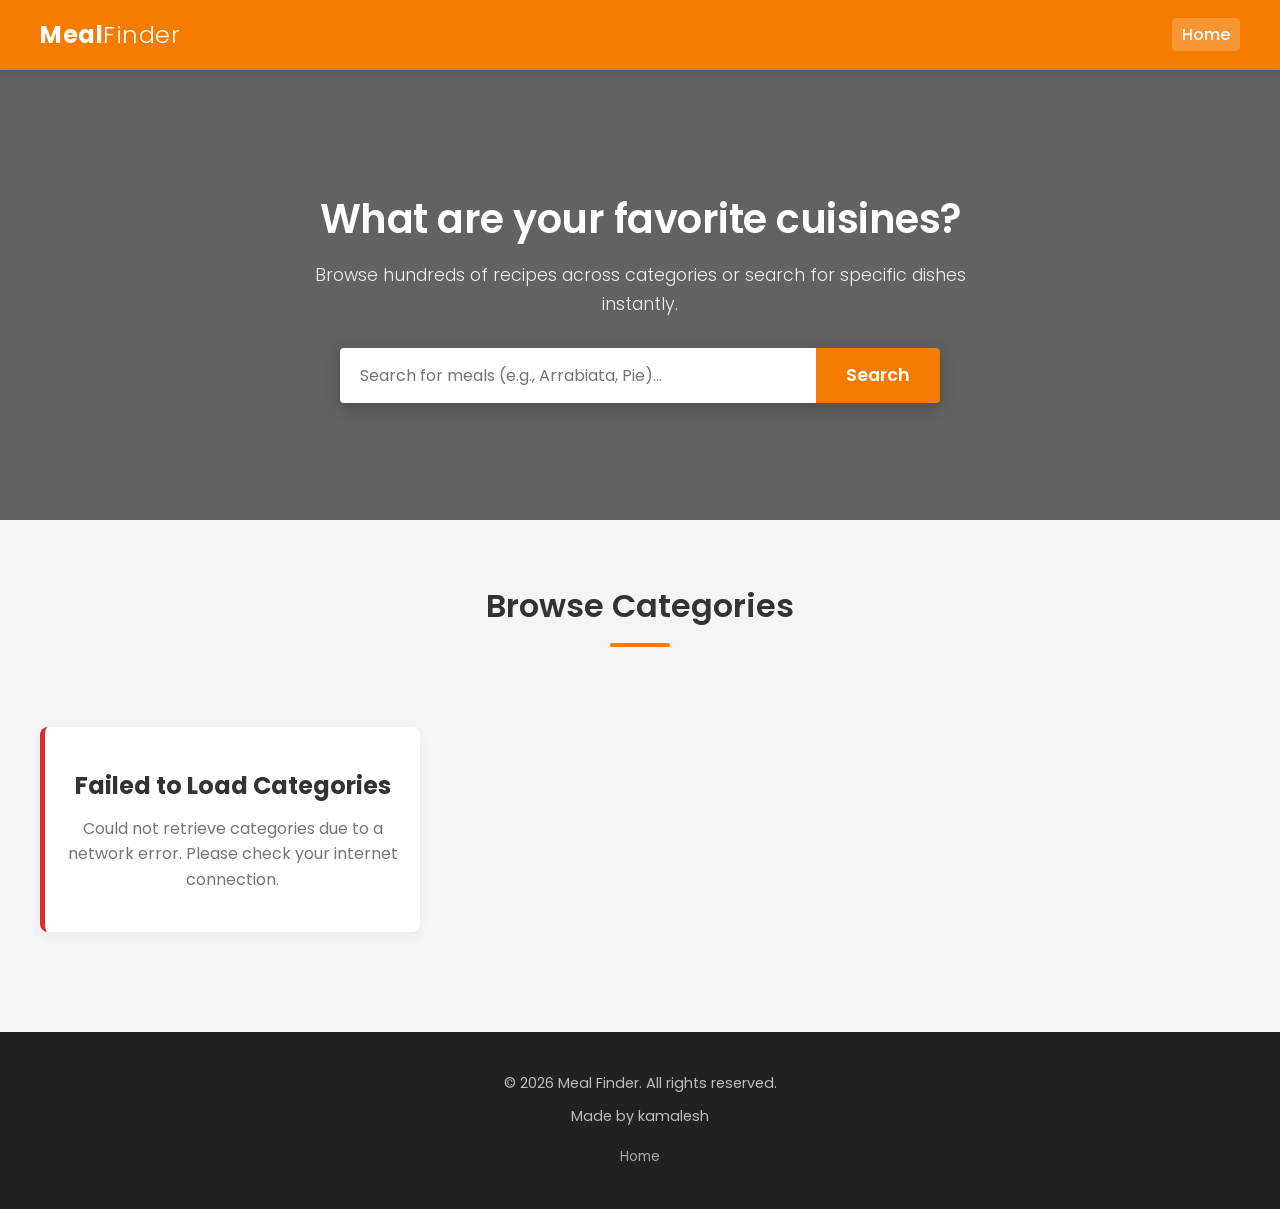
<file: index.html>
<!DOCTYPE html>
<html lang="en">
<head>
    <meta charset="UTF-8">
    <meta name="viewport" content="width=device-width, initial-scale=1.0">
    <meta name="description" content="Find delicious recipes by browsing food categories or searching for your favorite meals. Detailed ingredients, instructions, and video guides.">
    <title>Meal Finder | Discover Delicious Recipes</title>
    <!-- Stylesheets -->
    <link rel="stylesheet" href="css/style.css">
    <link rel="stylesheet" href="css/responsive.css">
</head>
<body>

    <!-- Sticky Navbar -->
    <header class="navbar" id="main-navbar">
        <div class="container">
            <a href="index.html" class="logo" id="nav-logo">Meal<span>Finder</span></a>
            <nav>
                <ul class="nav-links">
                    <li><a href="index.html" class="active" id="nav-home-link">Home</a></li>
                </ul>
            </nav>
        </div>
    </header>

    <!-- Hero Section -->
    <section class="hero" id="hero-banner">
        <div class="hero-overlay"></div>
        <div class="hero-content">
            <h1 id="hero-heading">What are your favorite cuisines?</h1>
            <p id="hero-subheading">Browse hundreds of recipes across categories or search for specific dishes instantly.</p>
            <form class="search-form" id="search-form">
                <input type="text" id="search-input" placeholder="Search for meals (e.g., Arrabiata, Pie)..." autocomplete="off" required>
                <button type="submit" id="search-btn">Search</button>
            </form>
        </div>
    </section>

    <!-- Main Content Area -->
    <main class="container">
        <!-- Search Results Grid Section -->
        <section class="section" id="search-section" style="display: none;">
            <h2 class="section-title" id="search-results-title">Search Results</h2>
            <div class="grid" id="search-meals-grid">
                <!-- Dynamically populated meal cards -->
            </div>
        </section>

        <!-- Categories Section -->
        <section class="section" id="categories-section">
            <h2 class="section-title" id="categories-title">Browse Categories</h2>
            <div class="grid" id="categories-grid">
                <!-- Dynamically populated category cards -->
            </div>
        </section>
    </main>

    <!-- Footer -->
    <footer class="footer" id="main-footer">
        <div class="container">
            <p>&copy; 2026 Meal Finder. All rights reserved.</p>
            <p>Made by kamalesh</p>
            <ul class="footer-links">
                <li><a href="index.html">Home</a></li>
            </ul>
        </div>
    </footer>

    <!-- JavaScript Execution -->
    <script type="module" src="js/app.js"></script>
</body>
</html>
</file>
<file: css/style.css>
/* 
 * Style Sheet for Meal Finder Website
 * Color Palette: Primary Orange (#F57C00), White (#FFFFFF), Light BG (#F5F5F5), Dark Text (#333333)
 * Typography: Poppins
 */

/* Google Fonts Import */
@import url('https://fonts.googleapis.com/css2?family=Poppins:wght@300;400;500;600;700&display=swap');

/* Custom CSS Variables */
:root {
    --primary-orange: #F57C00;
    --primary-orange-hover: #E65100;
    --white: #FFFFFF;
    --bg-light: #F5F5F5;
    --text-dark: #333333;
    --text-muted: #757575;
    --text-light: #EEEEEE;
    --footer-bg: #212121;
    --card-shadow: 0 4px 12px rgba(0, 0, 0, 0.08);
    --card-shadow-hover: 0 8px 24px rgba(0, 0, 0, 0.15);
    --border-radius: 8px;
    --border-radius-sm: 4px;
    --border-radius-pill: 20px;
    --transition: all 0.3s ease;
}

/* Core Base Styles */
* {
    box-sizing: border-box;
    margin: 0;
    padding: 0;
}

body {
    font-family: 'Poppins', sans-serif;
    background-color: var(--bg-light);
    color: var(--text-dark);
    line-height: 1.6;
    display: flex;
    flex-direction: column;
    min-height: 100vh;
}

a {
    text-decoration: none;
    color: inherit;
    transition: var(--transition);
}

img {
    max-width: 100%;
    height: auto;
    display: block;
}

.container {
    width: 100%;
    max-width: 1200px;
    margin: 0 auto;
    padding: 0 20px;
}

/* Sticky Navbar Styles */
.navbar {
    background-color: var(--primary-orange);
    color: var(--white);
    position: sticky;
    top: 0;
    z-index: 1000;
    box-shadow: 0 2px 10px rgba(0, 0, 0, 0.1);
}

.navbar .container {
    display: flex;
    justify-content: space-between;
    align-items: center;
    height: 70px;
}

.logo {
    font-size: 1.5rem;
    font-weight: 700;
    letter-spacing: 0.5px;
    color: var(--white);
}

.logo span {
    font-weight: 300;
}

.nav-links {
    display: flex;
    list-style: none;
    gap: 20px;
}

.nav-links a {
    color: var(--white);
    font-weight: 500;
    font-size: 1rem;
    padding: 5px 10px;
    border-radius: var(--border-radius-sm);
    transition: var(--transition);
}

.nav-links a:hover,
.nav-links a.active {
    background-color: rgba(255, 255, 255, 0.2);
}

/* Hero Section */
.hero {
    position: relative;
    height: 450px;
    background: url('https://images.unsplash.com/photo-1504674900247-0877df9cc836?q=80&w=1600&auto=format&fit=crop') no-repeat center center/cover;
    display: flex;
    align-items: center;
    justify-content: center;
    text-align: center;
}

.hero-overlay {
    position: absolute;
    top: 0;
    left: 0;
    width: 100%;
    height: 100%;
    background-color: rgba(0, 0, 0, 0.6);
    z-index: 1;
}

.hero-content {
    position: relative;
    z-index: 2;
    color: var(--white);
    width: 100%;
    max-width: 700px;
    padding: 0 20px;
}

.hero-content h1 {
    font-size: 2.5rem;
    font-weight: 600;
    margin-bottom: 10px;
    letter-spacing: -0.5px;
}

.hero-content p {
    font-size: 1.1rem;
    font-weight: 300;
    margin-bottom: 30px;
    opacity: 0.9;
}

/* Centered Search Box */
.search-form {
    display: flex;
    width: 100%;
    max-width: 600px;
    margin: 0 auto;
    box-shadow: 0 4px 15px rgba(0, 0, 0, 0.25);
    border-radius: var(--border-radius-sm);
    overflow: hidden;
}

.search-form input[type="text"] {
    flex: 1;
    padding: 15px 20px;
    border: none;
    font-family: 'Poppins', sans-serif;
    font-size: 1rem;
    color: var(--text-dark);
    outline: none;
}

.search-form button {
    background-color: var(--primary-orange);
    color: var(--white);
    border: none;
    padding: 0 30px;
    font-family: 'Poppins', sans-serif;
    font-size: 1.1rem;
    font-weight: 600;
    cursor: pointer;
    transition: var(--transition);
}

.search-form button:hover {
    background-color: var(--primary-orange-hover);
}

/* Sections Configuration */
.section {
    padding: 60px 0;
}

.section-title {
    font-size: 2rem;
    font-weight: 600;
    text-align: center;
    margin-bottom: 40px;
    position: relative;
    color: var(--text-dark);
}

.section-title::after {
    content: '';
    display: block;
    width: 60px;
    height: 4px;
    background-color: var(--primary-orange);
    margin: 12px auto 0;
    border-radius: 2px;
}

/* Grid Layouts */
.grid {
    display: grid;
    grid-template-columns: repeat(auto-fill, minmax(280px, 1fr));
    gap: 30px;
}

/* Category Cards */
.category-card {
    background-color: var(--white);
    border-radius: var(--border-radius);
    overflow: hidden;
    box-shadow: var(--card-shadow);
    transition: var(--transition);
    display: flex;
    flex-direction: column;
    height: 100%;
}

.category-card:hover {
    transform: translateY(-5px);
    box-shadow: var(--card-shadow-hover);
}

.category-image {
    width: 100%;
    height: 200px;
    object-fit: cover;
    background-color: var(--text-light);
}

.category-body {
    padding: 20px;
    display: flex;
    flex-direction: column;
    flex-grow: 1;
}

.category-title {
    font-size: 1.25rem;
    font-weight: 600;
    margin-bottom: 10px;
    color: var(--text-dark);
}

.category-desc {
    font-size: 0.9rem;
    color: var(--text-muted);
    margin-bottom: 20px;
    flex-grow: 1;
}

.category-link {
    display: inline-block;
    align-self: flex-start;
    color: var(--primary-orange);
    font-weight: 600;
    font-size: 0.95rem;
    transition: var(--transition);
}

.category-link:hover {
    color: var(--primary-orange-hover);
}

/* Meal Cards */
.meal-card {
    background-color: var(--white);
    border-radius: var(--border-radius);
    overflow: hidden;
    box-shadow: var(--card-shadow);
    transition: var(--transition);
    display: flex;
    flex-direction: column;
    height: 100%;
}

.meal-card:hover {
    transform: translateY(-5px);
    box-shadow: var(--card-shadow-hover);
}

.meal-image-wrapper {
    position: relative;
    width: 100%;
    height: 200px;
    overflow: hidden;
}

.meal-image {
    width: 100%;
    height: 100%;
    object-fit: cover;
}

.meal-badge {
    position: absolute;
    top: 15px;
    right: 15px;
    background-color: var(--primary-orange);
    color: var(--white);
    padding: 4px 10px;
    border-radius: var(--border-radius-sm);
    font-size: 0.8rem;
    font-weight: 500;
}

.meal-body {
    padding: 20px;
    display: flex;
    flex-direction: column;
    flex-grow: 1;
}

.meal-title {
    font-size: 1.2rem;
    font-weight: 600;
    margin-bottom: 15px;
    color: var(--text-dark);
    line-height: 1.4;
}

.meal-btn {
    margin-top: auto;
    display: block;
    width: 100%;
    padding: 10px 0;
    background-color: var(--primary-orange);
    color: var(--white);
    text-align: center;
    border-radius: var(--border-radius-sm);
    font-weight: 500;
    transition: var(--transition);
    border: none;
    cursor: pointer;
}

.meal-btn:hover {
    background-color: var(--primary-orange-hover);
}

/* Category Details Banner */
.category-header {
    background-color: var(--white);
    padding: 40px 0;
    border-bottom: 1px solid #E0E0E0;
    margin-bottom: 40px;
}

.category-header-content {
    display: flex;
    align-items: center;
    gap: 40px;
}

.category-header-img {
    width: 250px;
    height: auto;
    border-radius: var(--border-radius);
    box-shadow: var(--card-shadow);
}

.category-header-info {
    flex: 1;
}

.category-header-title {
    font-size: 2.2rem;
    font-weight: 600;
    margin-bottom: 15px;
    color: var(--text-dark);
}

.category-header-desc {
    font-size: 1rem;
    color: #555555;
    line-height: 1.7;
}

/* Meal Details Page Layout */
.meal-detail-section {
    padding: 40px 0 60px;
}

.meal-header {
    margin-bottom: 30px;
}

.meal-header-title {
    font-size: 2.5rem;
    font-weight: 700;
    color: var(--text-dark);
    margin-bottom: 10px;
}

.meal-meta {
    display: flex;
    flex-wrap: wrap;
    gap: 15px;
    margin-bottom: 20px;
}

.meal-meta-item {
    background-color: var(--text-light);
    color: #555555;
    padding: 5px 15px;
    border-radius: var(--border-radius-pill);
    font-size: 0.85rem;
    font-weight: 500;
}

.meal-meta-item.category-tag {
    background-color: rgba(245, 124, 0, 0.1);
    color: var(--primary-orange);
}

.meal-grid {
    display: grid;
    grid-template-columns: 1fr 1fr;
    gap: 40px;
    align-items: start;
}

.meal-media {
    width: 100%;
}

.meal-detail-img {
    width: 100%;
    max-height: 500px;
    object-fit: cover;
    border-radius: var(--border-radius);
    box-shadow: 0 4px 15px rgba(0, 0, 0, 0.1);
}

.meal-content {
    background-color: var(--white);
    padding: 30px;
    border-radius: var(--border-radius);
    box-shadow: var(--card-shadow);
}

.meal-content-title {
    font-size: 1.5rem;
    font-weight: 600;
    margin-bottom: 20px;
    color: var(--text-dark);
    border-bottom: 2px solid var(--primary-orange);
    padding-bottom: 8px;
    display: inline-block;
}

/* Ingredients Table / List */
.ingredients-list {
    margin-bottom: 30px;
}

.ingredient-row {
    display: flex;
    justify-content: space-between;
    padding: 10px 0;
    border-bottom: 1px solid var(--text-light);
}

.ingredient-row:last-child {
    border-bottom: none;
}

.ingredient-name {
    font-weight: 500;
    color: var(--text-dark);
}

.ingredient-measure {
    color: var(--text-muted);
}

/* Instructions */
.instructions-box {
    margin-top: 30px;
}

.instructions-text {
    font-size: 1rem;
    line-height: 1.8;
    color: #555555;
    white-space: pre-line;
}

/* Actions buttons */
.meal-actions {
    display: flex;
    gap: 15px;
    margin-top: 30px;
    flex-wrap: wrap;
}

.action-btn {
    display: inline-flex;
    align-items: center;
    justify-content: center;
    padding: 12px 25px;
    border-radius: var(--border-radius-sm);
    font-weight: 600;
    font-size: 0.95rem;
    transition: var(--transition);
    cursor: pointer;
    text-align: center;
    border: none;
}

.btn-youtube {
    background-color: #FF0000;
    color: var(--white);
}

.btn-youtube:hover {
    background-color: #D00000;
}

.btn-source {
    background-color: var(--text-dark);
    color: var(--white);
}

.btn-source:hover {
    background-color: #222222;
}

/* Spinner Loader */
.spinner-container {
    display: flex;
    justify-content: center;
    align-items: center;
    padding: 60px 0;
    width: 100%;
}

.spinner {
    width: 50px;
    height: 50px;
    border: 5px solid #E0E0E0;
    border-top: 5px solid var(--primary-orange);
    border-radius: 50%;
    animation: spin 1s linear infinite;
}

@keyframes spin {
    0% { transform: rotate(0deg); }
    100% { transform: rotate(360deg); }
}

/* Error/Message state styles */
.message-box {
    text-align: center;
    padding: 40px 20px;
    background-color: var(--white);
    border-radius: var(--border-radius);
    box-shadow: 0 4px 12px rgba(0, 0, 0, 0.05);
    max-width: 600px;
    margin: 40px auto;
}

.message-box.error {
    border-left: 5px solid #D32F2F;
}

.message-box h3 {
    font-size: 1.5rem;
    color: var(--text-dark);
    margin-bottom: 10px;
}

.message-box p {
    color: var(--text-muted);
}

/* Back Button */
.back-btn-container {
    padding: 20px 0 0;
}

.back-btn {
    display: inline-flex;
    align-items: center;
    color: var(--primary-orange);
    font-weight: 500;
    font-size: 1rem;
    transition: transform 0.2s ease;
}

.back-btn:hover {
    transform: translateX(-5px);
}

.back-btn svg {
    margin-right: 8px;
    fill: currentColor;
}

/* Footer */
.footer {
    background-color: var(--footer-bg);
    color: var(--white);
    padding: 40px 0;
    text-align: center;
    margin-top: auto;
}

.footer p {
    font-size: 0.9rem;
    opacity: 0.7;
    margin-bottom: 10px;
}

.footer-links {
    display: flex;
    justify-content: center;
    gap: 20px;
    list-style: none;
    margin-top: 15px;
}

.footer-links a {
    color: var(--white);
    opacity: 0.6;
    font-size: 0.85rem;
}

.footer-links a:hover {
    opacity: 1;
    color: var(--primary-orange);
}

/* Style verified */

/* css grid containers updated */

/* css grid containers updated */
</file>
<file: css/responsive.css>
/* 
 * Responsive Design Media Queries for Meal Finder Website
 * Pure CSS Media Queries (Mobile, Tablet, Laptop, Desktop)
 */

/* ==========================================================================
   Desktop / Large Viewports (Already default styles, fine-tuning transitions)
   ========================================================================== */
@media (min-width: 1200px) {
    .container {
        padding: 0;
    }
}

/* ==========================================================================
   Laptop / Medium-Large Viewports (max-width: 1024px)
   ========================================================================== */
@media (max-width: 1024px) {
    .hero {
        height: 400px;
    }

    .hero-content h1 {
        font-size: 2.2rem;
    }

    .grid {
        grid-template-columns: repeat(auto-fill, minmax(240px, 1fr));
        gap: 20px;
    }

    .meal-grid {
        gap: 30px;
    }
}

/* ==========================================================================
   Tablet / Medium Viewports (max-width: 768px)
   ========================================================================== */
@media (max-width: 768px) {
    .hero {
        height: 350px;
    }

    .hero-content h1 {
        font-size: 1.8rem;
    }

    .hero-content p {
        font-size: 1rem;
        margin-bottom: 20px;
    }

    .search-form {
        max-width: 100%;
    }

    .search-form input[type="text"] {
        padding: 12px 15px;
        font-size: 0.95rem;
    }

    .search-form button {
        padding: 0 20px;
        font-size: 1rem;
    }

    .section {
        padding: 40px 0;
    }

    .section-title {
        font-size: 1.75rem;
        margin-bottom: 30px;
    }

    /* Category Header responsive */
    .category-header-content {
        flex-direction: column;
        align-items: center;
        text-align: center;
        gap: 20px;
    }

    .category-header-img {
        width: 200px;
    }

    .category-header-title {
        font-size: 1.8rem;
    }

    /* Meal details layout changes to single column */
    .meal-grid {
        grid-template-columns: 1fr;
        gap: 30px;
    }

    .meal-detail-img {
        max-height: 350px;
        width: 100%;
    }

    .meal-header-title {
        font-size: 2rem;
    }
}

/* ==========================================================================
   Mobile / Small Viewports (max-width: 576px)
   ========================================================================== */
@media (max-width: 576px) {
    .navbar .container {
        flex-direction: column;
        height: auto;
        padding: 15px 10px;
        gap: 15px;
    }

    .logo {
        font-size: 1.3rem;
    }

    .nav-links {
        gap: 10px;
        width: 100%;
        justify-content: center;
    }

    .nav-links a {
        font-size: 0.9rem;
        padding: 4px 8px;
    }

    .hero {
        height: 300px;
    }

    .hero-content h1 {
        font-size: 1.5rem;
        line-height: 1.3;
    }

    .hero-content p {
        font-size: 0.85rem;
        display: none; /* Hide description on mobile to save vertical space */
    }

    .search-form {
        flex-direction: column;
        box-shadow: none;
        border-radius: 6px;
        background-color: transparent;
        gap: 10px;
    }

    .search-form input[type="text"] {
        border-radius: 4px;
        width: 100%;
        border: 1px solid #E0E0E0;
    }

    .search-form button {
        border-radius: 4px;
        width: 100%;
        padding: 12px 0;
    }

    .grid {
        grid-template-columns: 1fr; /* Single column layout for mobile cards */
        max-width: 380px;
        margin: 0 auto;
    }

    .meal-header-title {
        font-size: 1.6rem;
    }

    .meal-content {
        padding: 20px;
    }

    .meal-actions {
        flex-direction: column;
    }

    .action-btn {
        width: 100%;
    }
}
</file>
